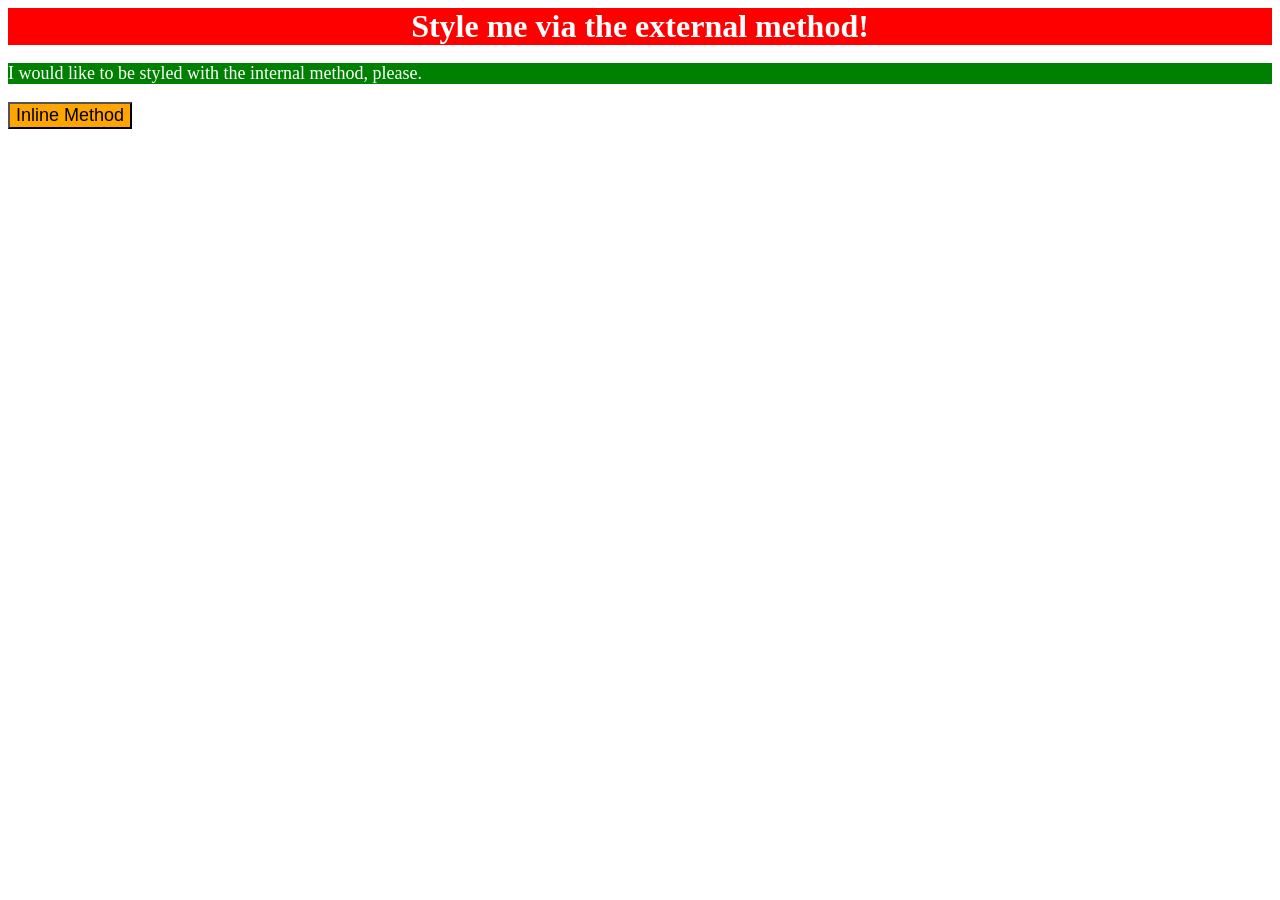
<file: foundations/intro-to-css/01-css-methods/index.html>
<!DOCTYPE html>
<html lang="en">
  <head>
    <meta charset="UTF-8">
    <meta http-equiv="X-UA-Compatible" content="IE=edge">
    <meta name="viewport" content="width=device-width, initial-scale=1.0">
    <title>Methods for Adding CSS</title>
    <style>
    p {
      background-color: Green;
      color: White;
      font-size: 18px;
    }
    </style>
    <link rel="stylesheet" href="styles.css">
  </head>
  <body>
    <div>Style me via the external method!</div>
    <p>I would like to be styled with the internal method, please.</p>
    <button style="background-color: orange; font-size: 18px;">Inline Method</button>
  </body>
</html>
</file>
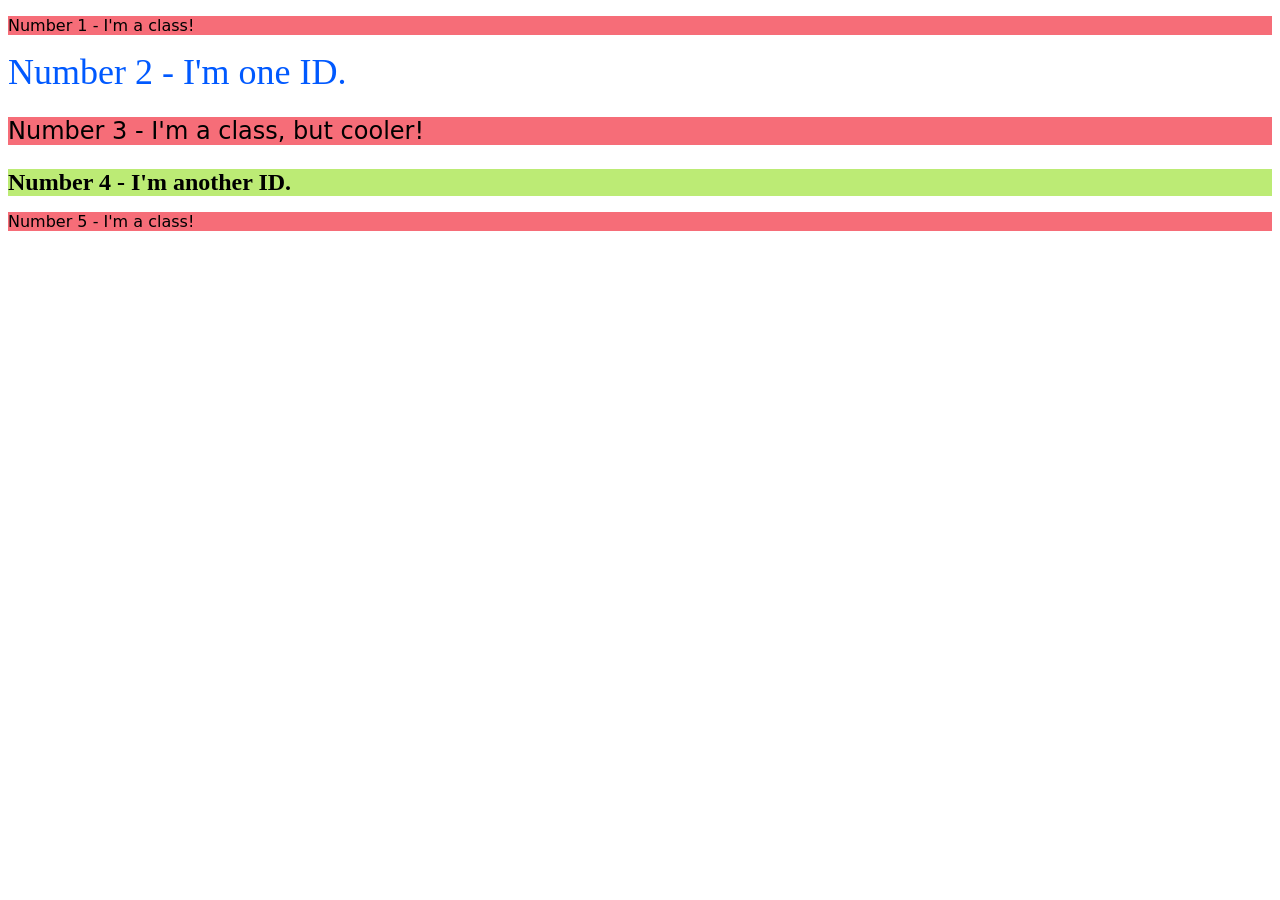
<file: foundations/intro-to-css/02-class-id-selectors/index.html>
<!DOCTYPE html>
<html lang="en">
  <head>
    <meta charset="UTF-8">
    <meta http-equiv="X-UA-Compatible" content="IE=edge">
    <meta name="viewport" content="width=device-width, initial-scale=1.0">
    <title>Class and ID Selectors</title>
    <link rel="stylesheet" href="style.css">
  </head>
  <body>
    <p class="odd-numbered">Number 1 - I'm a class!</p>
    <div id="two">Number 2 - I'm one ID.</div>
    <p class="odd-numbered font-twentyfour">Number 3 - I'm a class, but cooler!</p>
    <div class="font-twentyfour" id="four">Number 4 - I'm another ID.</div>
    <p class="odd-numbered">Number 5 - I'm a class!</p>
  </body>
</html>
</file>
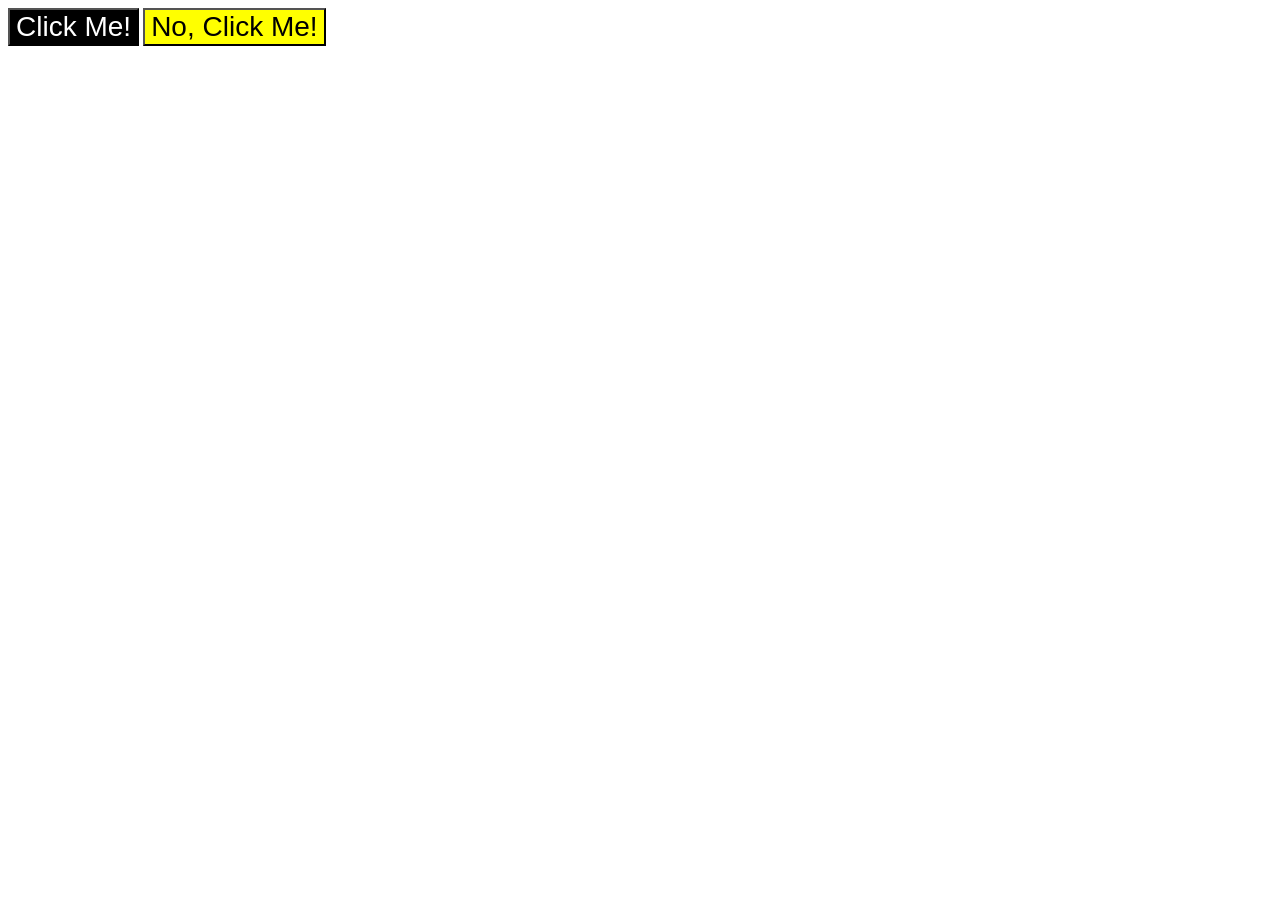
<file: foundations/intro-to-css/03-grouping-selectors/index.html>
<!DOCTYPE html>
<html lang="en">
  <head>
    <meta charset="UTF-8">
    <meta http-equiv="X-UA-Compatible" content="IE=edge">
    <meta name="viewport" content="width=device-width, initial-scale=1.0">
    <title>Grouping Selectors</title>
    <link rel="stylesheet" href="style.css">
  </head>
  <body>
    <button class="Button1">Click Me!</button>
    <button class="Button2">No, Click Me!</button>
  </body>
</html>
</file>
<file: foundations/intro-to-css/01-css-methods/styles.css>
div {
    background-color:Red;
    color: White;
    font-size: 32px;
    text-align: center;
    font-weight: bold;
}
</file>
<file: foundations/intro-to-css/02-class-id-selectors/style.css>
/* Add CSS Styling */
.odd-numbered {
    background-color: rgb(246, 109, 120);
    font-family: Verdana, "Dejavu Sans", sans-serif;
}
#two {
    color: rgb(0, 89, 255);
    font-size: 36px;
}
.font-twentyfour {
    font-size: 24px;
}
#four {
    background-color: hsl(84, 75%, 69%);
    font-weight: bold;
}
</file>
<file: foundations/intro-to-css/03-grouping-selectors/style.css>
/* Add CSS Styling */
.Button1,
.Button2{
    font-size:28px; font-family: Helvetica, "Times New Roman", sans-serif;
}
.Button1{
    background-color:#000000; color:#ffffff;
}
.Button2{
    background-color:#ffff00;
}
</file>
